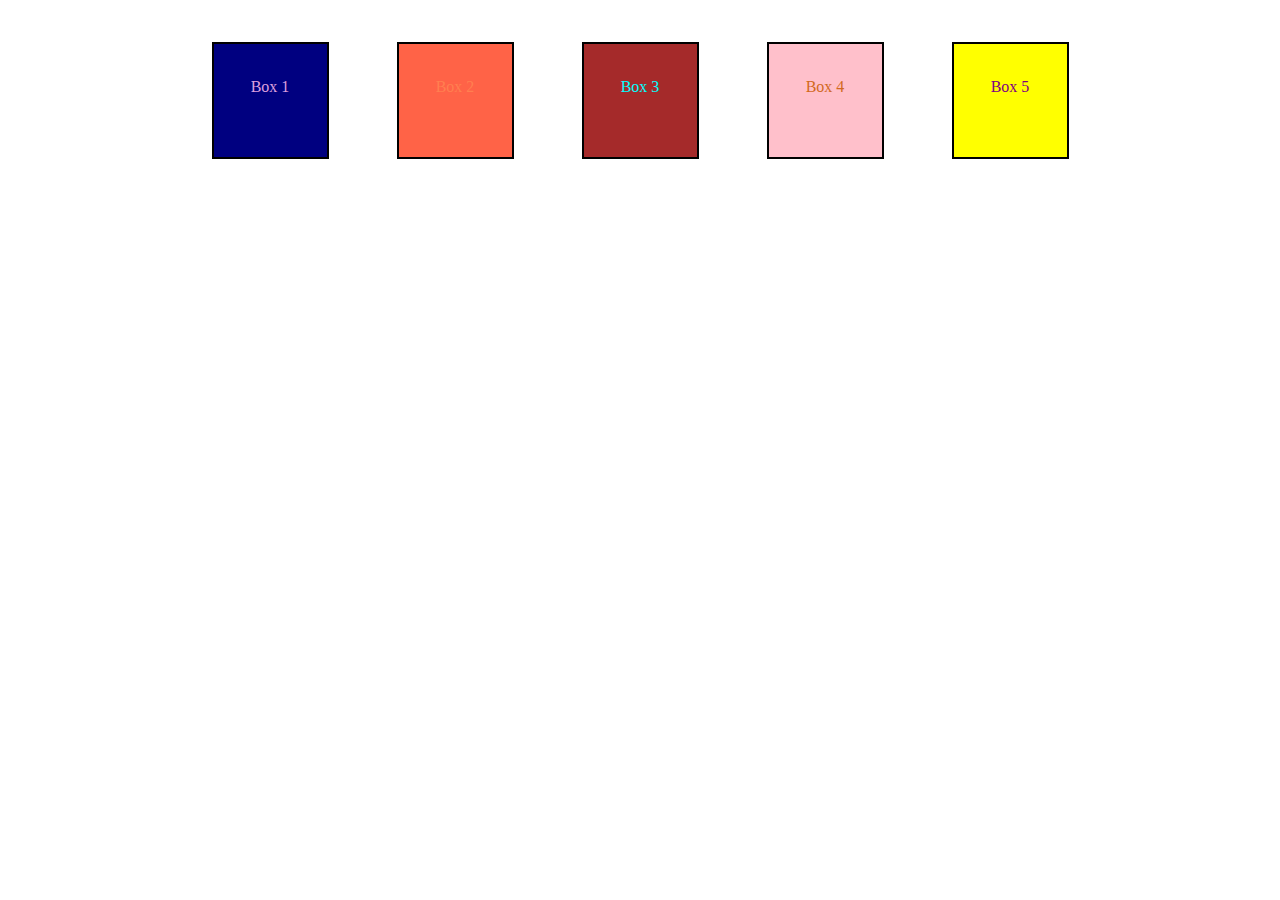
<file: js/JS DOM/colorTheBoxesProject/index.html>
<!DOCTYPE html>
<html lang="en">
<head>
    <meta charset="UTF-8">
    <meta name="viewport" content="width=device-width, initial-scale=1.0">
    <title>COLOR THE BOXES PROJECT</title>
</head>

<style>
    .container {
        display: flex;
        justify-content: center;
    }

    .boxes {
        border: 2px solid black;
        margin: 34px;
        padding: 34px;
        height: 45px;
        width: 45px;
        text-align: center;
    }
</style>
<body>
    <div class="container">
        <div class="boxes">Box 1</div>
        <div class="boxes">Box 2</div>
        <div class="boxes">Box 3</div>
        <div class="boxes">Box 4</div>
        <div class="boxes">Box 5</div>
    </div>



    <script src="index.js"></script>
</body>
</html>
</file>
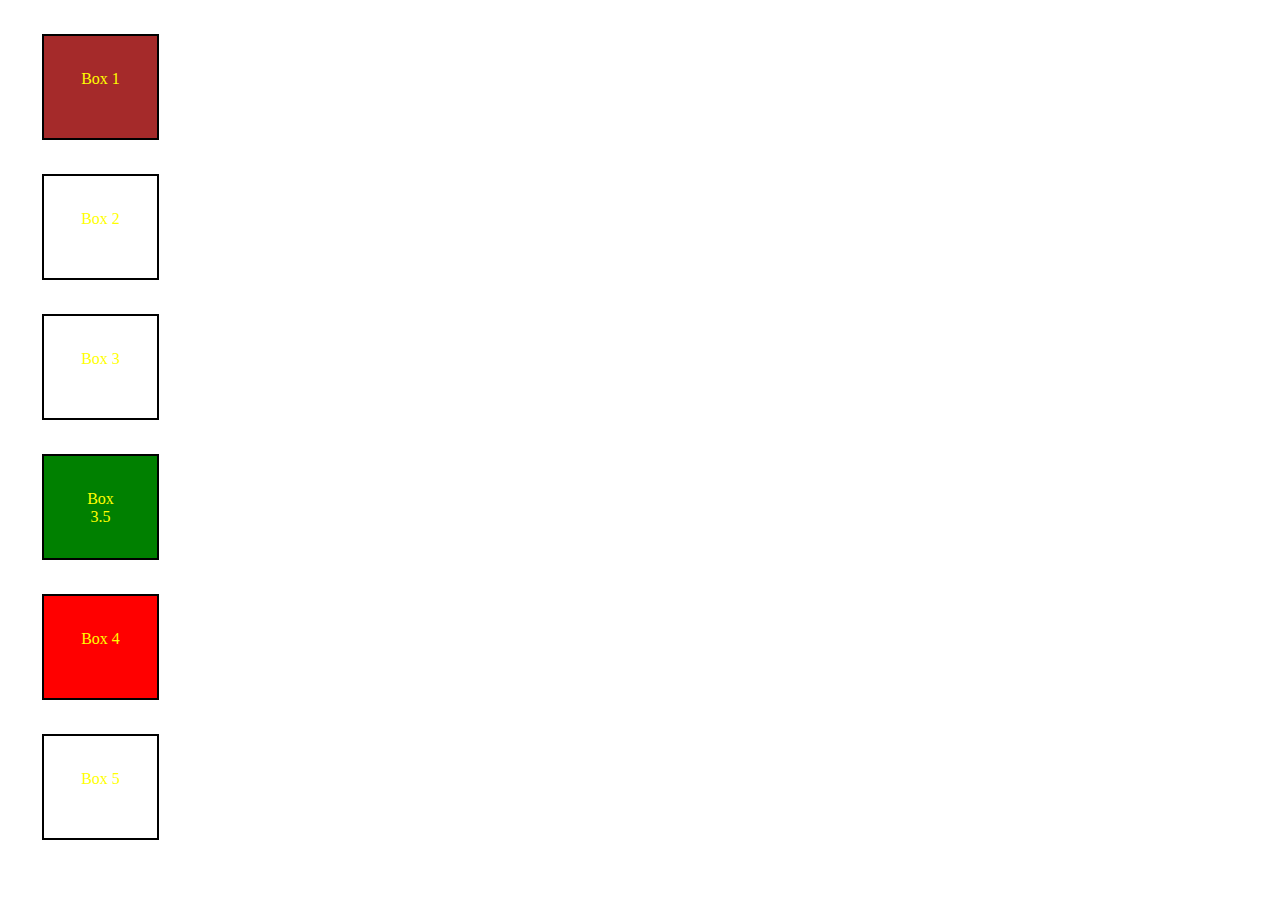
<file: js/JS DOM/childrenParentSiblingNodes.html>
<!DOCTYPE html>
<html lang="en">
<head>
    <meta charset="UTF-8">
    <meta name="viewport" content="width=device-width, initial-scale=1.0">
    <title>Children, Parent and Sibling Nodes</title>
    <style>
        .box {
            height: 34px;
            width: 45px;
            border: 2px solid black;
            margin: 34px;
            padding: 34px;
            text-align: center;
        }
    </style>
</head>
<body>
    <div class="container">
        <div class="box">Box 1</div>
        <div class="box">Box 2</div>
        <div class="box">Box 3</div>
        <div class="box">Box 3.5</div>
        <div class="box" id="box4">Box 4</div>
        <div class="box">Box 5</div>
    </div>

    <script src="dom2.js"></script>
</body>
</html>

<!-- 
1. document.body 
2. document.body.childNodes - displays the children of body
3. document.body.childNodes[1] - displays the child based on their indexing
4. document.body.firstElementChild - displays the first child which is actually an element in the body (ignores the text node)
5. document.body.lastElementChild - displays the last child which is actually an element in the body (ignores the text node)
6. document.body.children - displays all the children of a specific parent element
-->
</file>
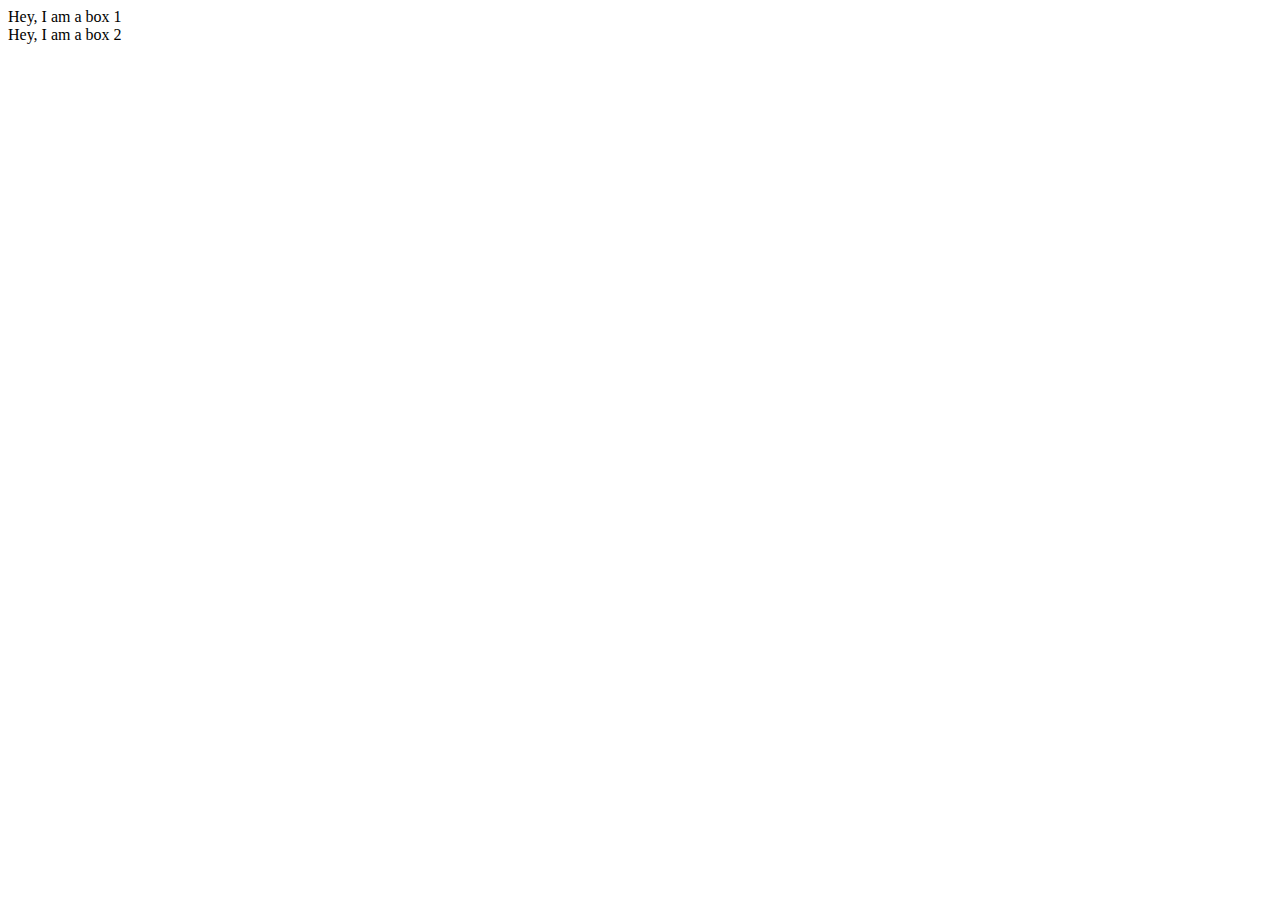
<file: js/JS DOM/removeAndInsert.html>
<!DOCTYPE html>
<html lang="en">
<head>
    <meta charset="UTF-8">
    <meta name="viewport" content="width=device-width, initial-scale=1.0">
    <title>Removing and Inserting Elements</title>
</head>
<body>
    <div class="container">
        <div class="box" style="display: flex;">Hey, I am a box 1</div>
        <div class="box">Hey, I am a box 2</div>
    </div>


    <script src="removeinsert.js"></script>
</body>
</html>
</file>
